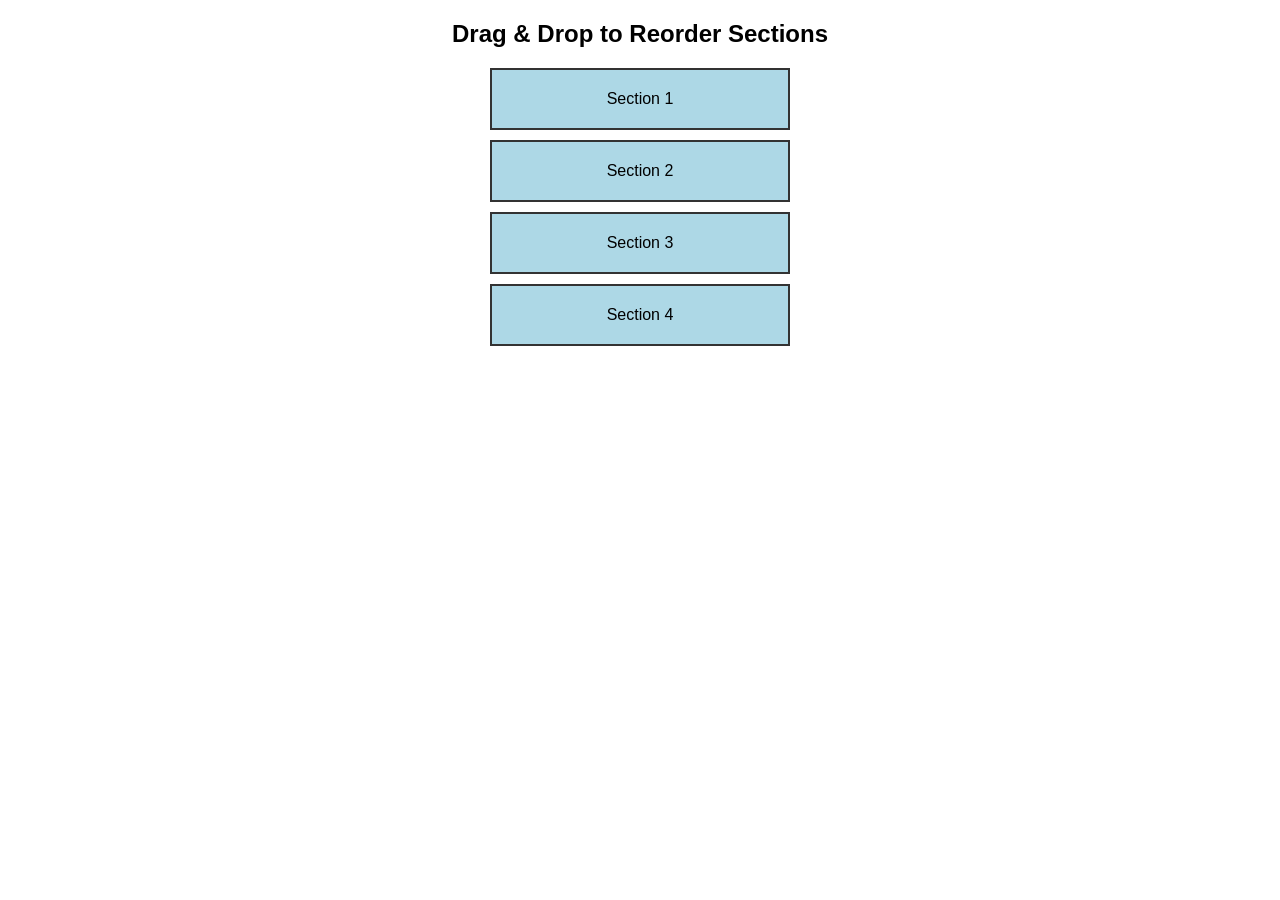
<file: drag&drop/index.html>
<!DOCTYPE html>
<html lang="en">
<head>
    <meta charset="UTF-8">
    <meta name="viewport" content="width=device-width, initial-scale=1.0">
    <title>Drag & Drop Section Reorder</title>
    <style>
        body {
            font-family: Arial, sans-serif;
        }
        .wrapper {
            width: 300px;
            margin: auto;
            display: flex;
            flex-direction: column;
            gap: 10px;
        }
        .section {
            padding: 20px;
            background: lightblue;
            text-align: center;
            border: 2px solid #333;
            cursor: grab;
        }
        .dragging {
            opacity: 0.5;
        }
    </style>
</head>
<body>

    <h2 style="text-align:center;">Drag & Drop to Reorder Sections</h2>

    <div class="wrapper">
        <div class="section" draggable="true" id="section1">Section 1</div>
        <div class="section" draggable="true" id="section2">Section 2</div>
        <div class="section" draggable="true" id="section3">Section 3</div>
        <div class="section" draggable="true" id="section4">Section 4</div>
    </div>

    <script>
let draggedItem = null;

document.querySelectorAll(".section").forEach(section => {
    section.addEventListener("dragstart", function(event) {
        draggedItem = this;
        this.classList.add("dragging");
    });

    section.addEventListener("dragend", function(event) {
        this.classList.remove("dragging");
        draggedItem = null;
    });

    section.addEventListener("dragover", function(event) {
        event.preventDefault();
        const wrapper = this.parentElement;
        const allSections = [...wrapper.children];
        const draggedIndex = allSections.indexOf(draggedItem);
        const hoverIndex = allSections.indexOf(this);
        const hoverRect = this.getBoundingClientRect();
        const hoverMiddle = hoverRect.top + hoverRect.height / 2;
        const mousePosition = event.clientY;
        if (mousePosition < hoverMiddle) {
            wrapper.insertBefore(draggedItem, this);
        } else {
            wrapper.insertBefore(draggedItem, this.nextSibling);

        }
    });
});

    </script>

</body>
</html>
</file>
